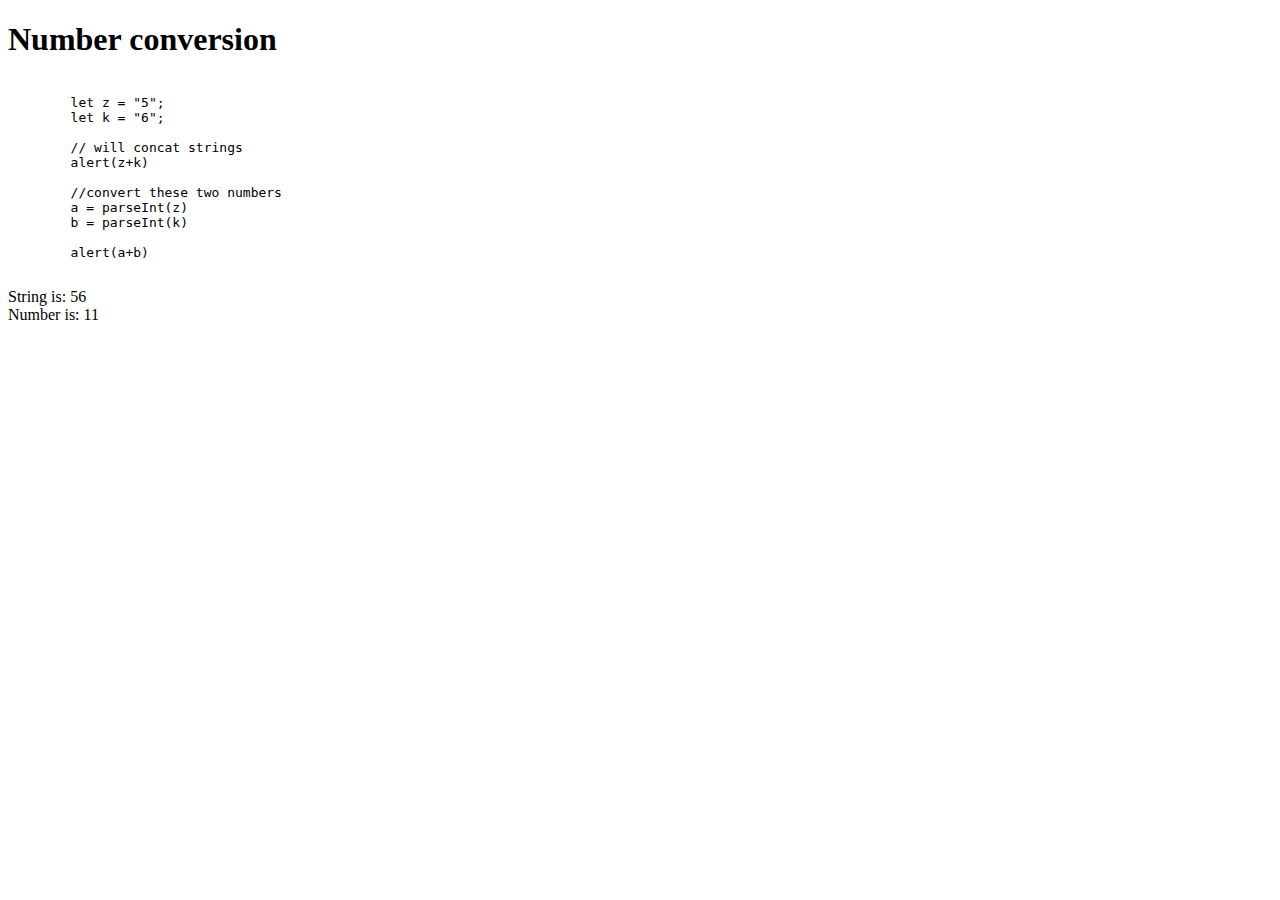
<file: Activity3-numebrConversion/index.html>
<!DOCTYPE html>
<html lang="en">
<head>
    <meta charset="UTF-8">
    <meta name="viewport" content="width=device-width, initial-scale=1.0">
    <title>Document</title>
</head>
<body>
    <h1>Number conversion</h1>

    <pre><code>
        let z = "5";
        let k = "6";

        // will concat strings
        alert(z+k)
        
        //convert these two numbers
        a = parseInt(z)
        b = parseInt(k)

        alert(a+b)
    </code></pre>


    <div id="result1"></div>
    <div id="result2"></div>

    <script>
        let z = "5";
        let k = "6";

        // will concat strings
        alert(z+k)
        
        //convert these two numbers
        a = parseInt(z)
        b = parseInt(k)

        alert(a+b)
        
        // Outputs of statements -> 23, 36
        console.log(3+4*5)
        console.log(4*3**2)
        
        document.getElementById("result1").innerText = "String is: " + (z+k);
        document.getElementById("result2").innerText = "Number is: " + (a+b);
        

    </script>
</body>
</html>
</file>
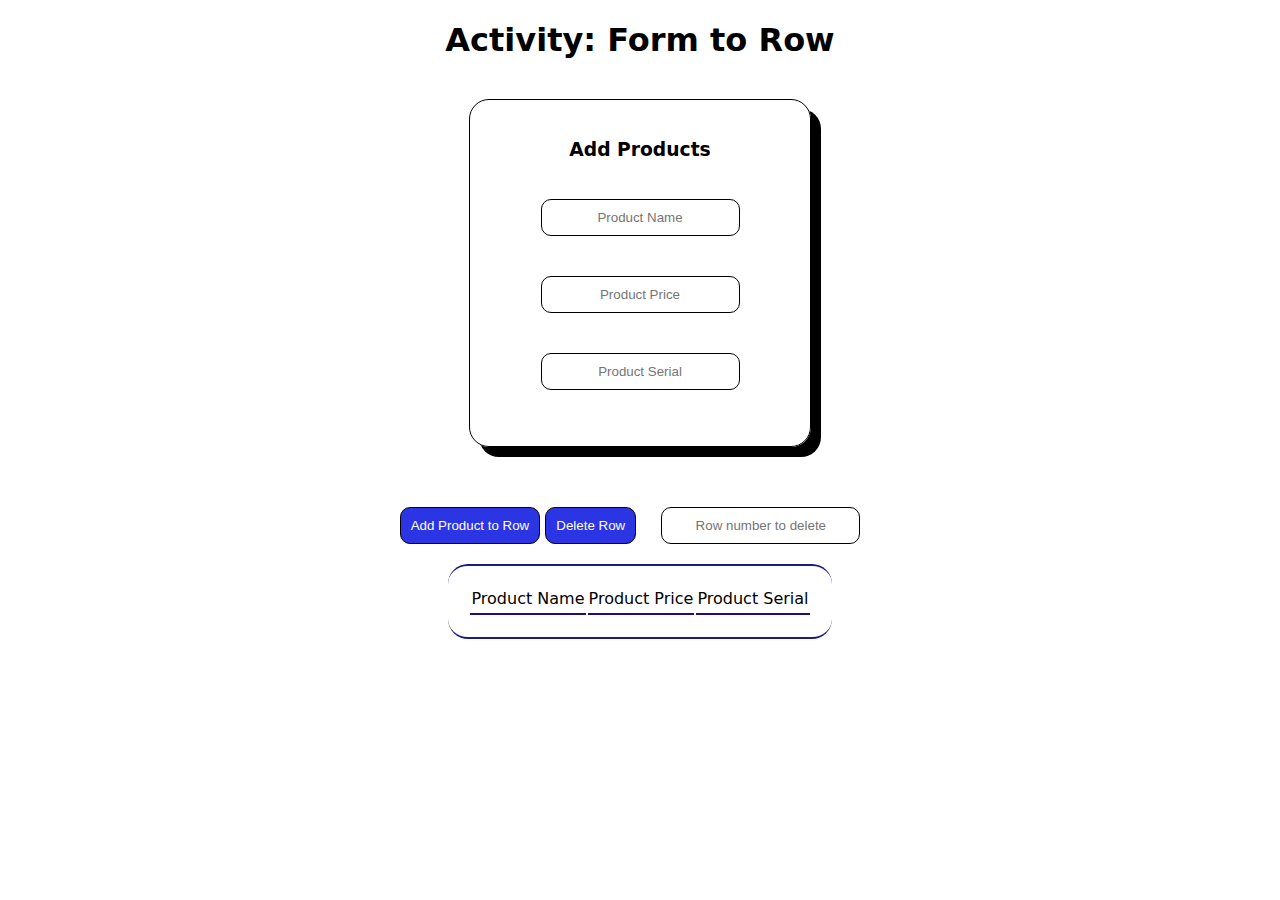
<file: ScanAddRows/index.html>
<!DOCTYPE html>
<html>

<head>
    <style>
        table,
        td {
            border: 1px solid black;
        }
    </style>
    <link rel="stylesheet" href="style.css">
</head>

<body>
    <h1 id="title">Activity: Form to Row</h1>

    <div class="form-container">
        <h3>Add Products</h3>
        <form action="">
            <input id="id-name" type="text" placeholder="Product Name" onchange="ValidateName()"> <!-- No numbers-->
            <input id="id-price" type="text" placeholder="Product Price" onchange="ValidatePrice()">
            <input id="id-serial" type="text" placeholder="Product Serial" onchange="ValidateSerial()">

            <p id="name-notice"></p>
            <p id="price-notice"></p>
            <p id="serial-notice"></p>

        </form>
    </div>
    <div class="buttons-container">
        <div id="del-row-message"></div>
        <button type="button" onclick="addRow()">Add Product to Row</button>
        <button type="button" onclick="delRow()">Delete Row</button>
        <input id="del-row" type="text" placeholder="Row number to delete">
    </div>
    <table id="myTable">
        <tr>
            <td>Product Name</td>
            <td>Product Price </td>
            <td>Product Serial</td>
        </tr>
    </table>
    <br>

    <script>

        //validate first
        let countRow = 0;
        let fname;
        let fprice;
        let fserial;


        function ValidateName() {
            let nameNotice = document.getElementById("name-notice")
            let name = document.getElementById("id-name").value
            let nameReg = /[0-9]/
            console.log("Name: " + name);

            if (nameReg.test(name)) {
                nameNotice.innerHTML = "Can't contain any numbers"
            } else {
                nameNotice.innerHTML = ""
                fname = name;
            }
        }

        function ValidatePrice() {
            let priceNotice = document.getElementById("price-notice")
            let price = document.getElementById("id-price").value
            let priceReg = /^[0-9]+$/

            console.log("Price: " + price);

            if (!priceReg.test(price)) {
                priceNotice.innerHTML = "Price can't contain anything other than numbers."
            } else {
                priceNotice.innerHTML = ""
                fprice = price
            }
        }

        function ValidateSerial() {
            let serialNotice = document.getElementById("serial-notice")
            let serial = document.getElementById("id-serial").value
            let serialReg = /^[0-9]+$/

            console.log("Serial: " + serial);

            if (!serialReg.test(serial)) {
                serialNotice.innerHTML = "Serial ID can't contain anything other than numbers."
            } else {
                serialNotice.innerHTML = ""
                fserial = serial
            }
        }

        function addRow() {
            let rowMessage = document.getElementById("del-row-message")
            if (!(fname && fprice && fserial)) {
                rowMessage.style.color = "red"
                rowMessage.innerHTML = "Can't add product with empty values."
                return;
            } else {
                rowMessage.innerHTML = ""
            }
            countRow++
            var table = document.getElementById("myTable");
            var row = table.insertRow(-1);
            var cell1 = row.insertCell(0);
            var cell2 = row.insertCell(1);
            var cell3 = row.insertCell(2);
            cell1.innerHTML = `${fname}`;
            cell2.innerHTML = `${fprice}`;
            cell3.innerHTML = `${fserial}`
            document.getElementById("message").innerHTML = ""
            document.getElementById("myTable").style.display = "table" //have to add back the display style since I set to "none" 
        }

        function delRow() {
            let rowNumber = document.getElementById('del-row').value
            let rowRegex = /^[0-9]+$/
            let rowMessage = document.getElementById('del-row-message')
            let table = document.getElementById('myTable');

            rowNumber = parseInt(rowNumber)

            if (rowRegex.test(rowNumber)) {
                console.log("Row number valid");
                rowMessage.innerHTML = ""
                if (rowNumber == 0) {
                    rowMessage.innerHTML = "Can't delete header row."
                }
                if (rowNumber + 1 > table.rows.length) {
                    rowMessage.style.color = "red"
                    rowMessage.innerHTML = "Row out of bounds"
                }
            }
            else {
                console.log("Row number invalid");
                rowMessage.style.color = "red"
                rowMessage.innerHTML = "Not a valid row number to delete"
                return
            }

            console.log(table.rows)

            if (table.rows.length > 0 && rowNumber != 0) {
                console.log(rowNumber);
                table.deleteRow(rowNumber);
                if (table.rows.length == 0) {
                    //Taken from https://www.w3schools.com/jsref/prop_style_display.asp
                    document.getElementById("myTable").style.display = "none" //I did this because I get this annoying dot because of an empty table
                }
            } else {
                document.getElementById("message").innerHTML = "Message: No more rows to delete."
            }

        }
    </script>



</body>

</html>
</file>
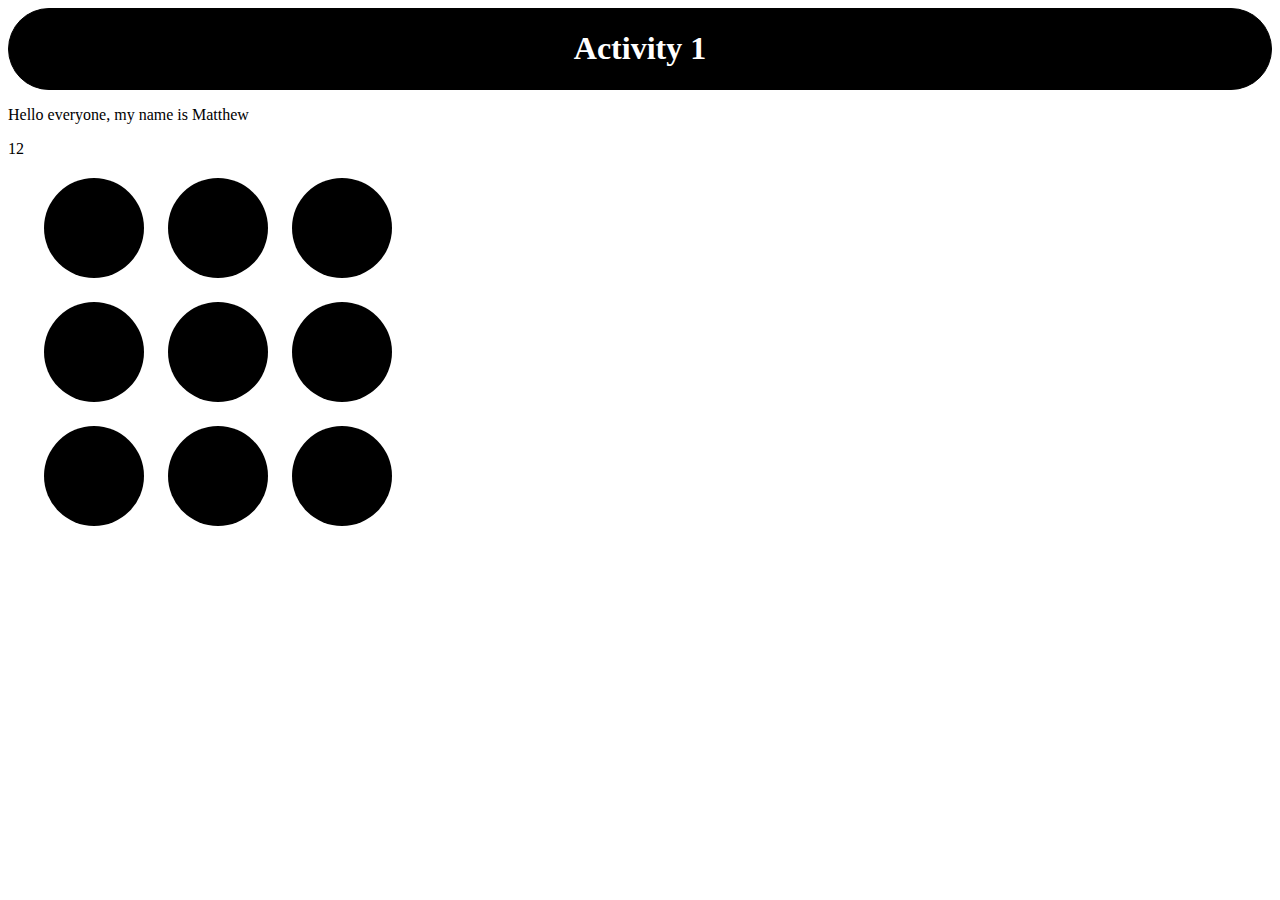
<file: Activity1-alerts/first.html>
<!DOCTYPE html>
<html lang="en">
<head>
    <meta charset="UTF-8">
    <meta name="viewport" content="width=device-width, initial-scale=1.0">
    <title>Activity 1</title>
    <link rel="stylesheet" href="style.css">
</head>
<body>
    <div id="circle-header">
        <h1>Activity 1</h1>
    </div>

    <p>Hello everyone, my name is Matthew</p>

    <div id='result'></div> <!-- Used for outputting result-->


    <script>

        let x = 5;
        let y = 7;

        let res = x + y;

        //Alerts can be used for testing functionality of a script before fully implementing
        alert(`The result of ${x} and ${y} is ${res}`)
        document.getElementById('result').innerText = res
    </script>

    <!-- Just reviewing some css concepts-->
    <div class="shape-container">
        <div class="circle"></div>
        <div class="circle"></div>
        <div class="circle"></div>
        <div class="circle"></div>
        <div class="circle"></div>
        <div class="circle"></div>
        <div class="circle"></div>
        <div class="circle"></div>
        <div class="circle"></div>
    </div>
    
</body>
</html>
</file>
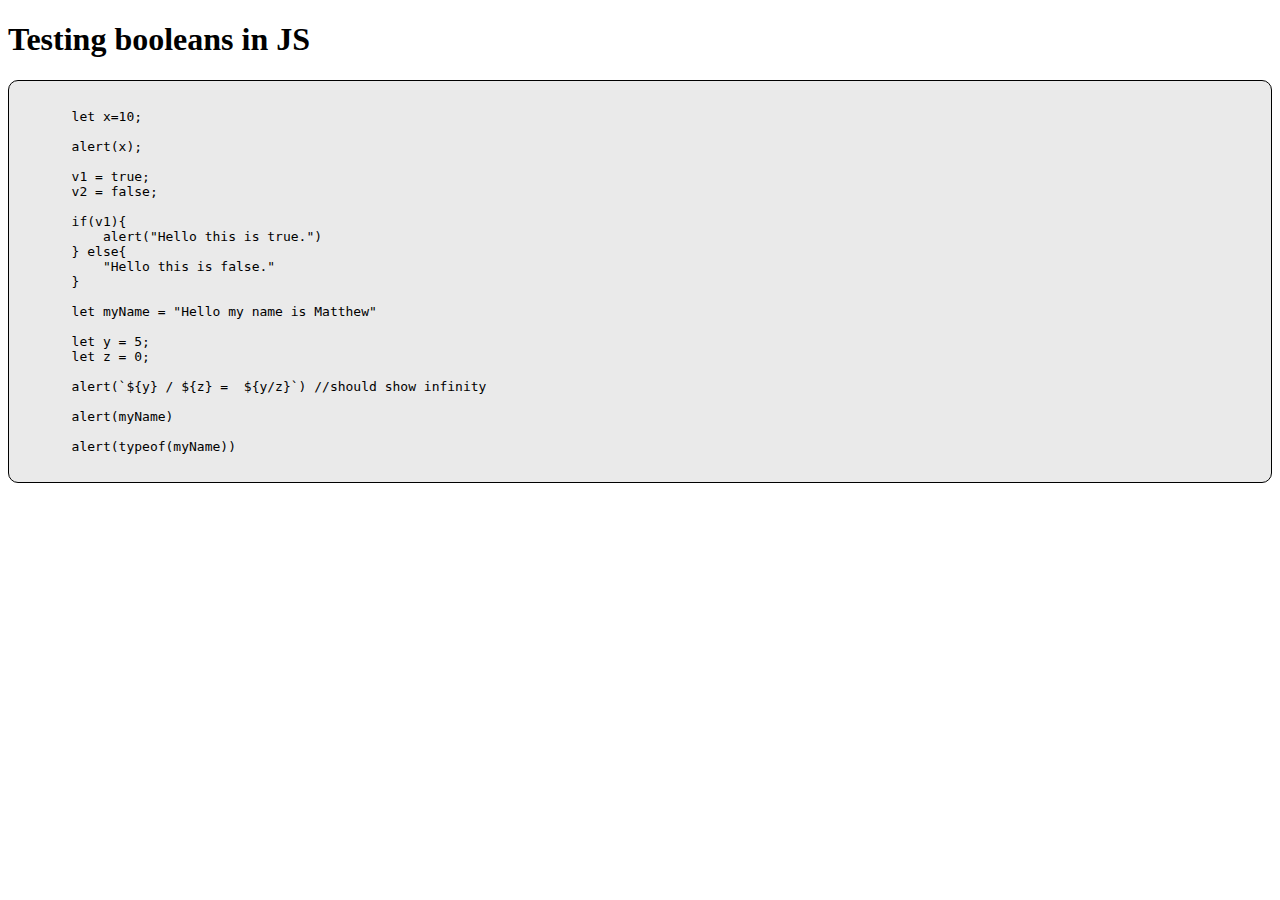
<file: Activity2-variableTypes/boolean.html>
<!DOCTYPE html>
<html lang="en">
<head>
    <meta charset="UTF-8">
    <meta name="viewport" content="width=device-width, initial-scale=1.0">
    <title>Document</title>
    <link rel="stylesheet" href="style.css">
</head>
<body>
    <h1>Testing booleans in JS</h1>


    <div class="container"><pre><code>
        let x=10;
        
        alert(x);

        v1 = true;
        v2 = false;

        if(v1){
            alert("Hello this is true.")
        } else{
            "Hello this is false."
        }

        let myName = "Hello my name is Matthew"

        let y = 5;
        let z = 0;

        alert(`${y} / ${z} =  ${y/z}`) //should show infinity

        alert(myName)

        alert(typeof(myName))
    </pre></code></div>
    <script>
        let x=10;
        
        alert(x);

        v1 = true;
        v2 = false;

        if(v1){
            alert("Hello this is true.")
        } else{
            "Hello this is false."
        }

        let myName = "Hello my name is Matthew"

        let y = 5;
        let z = 0;

        alert(`${y} / ${z} =  ${y/z}`) //should show infinity

        alert(myName)

        alert(typeof(myName))
    </script>
    
</body>
</html>
</file>
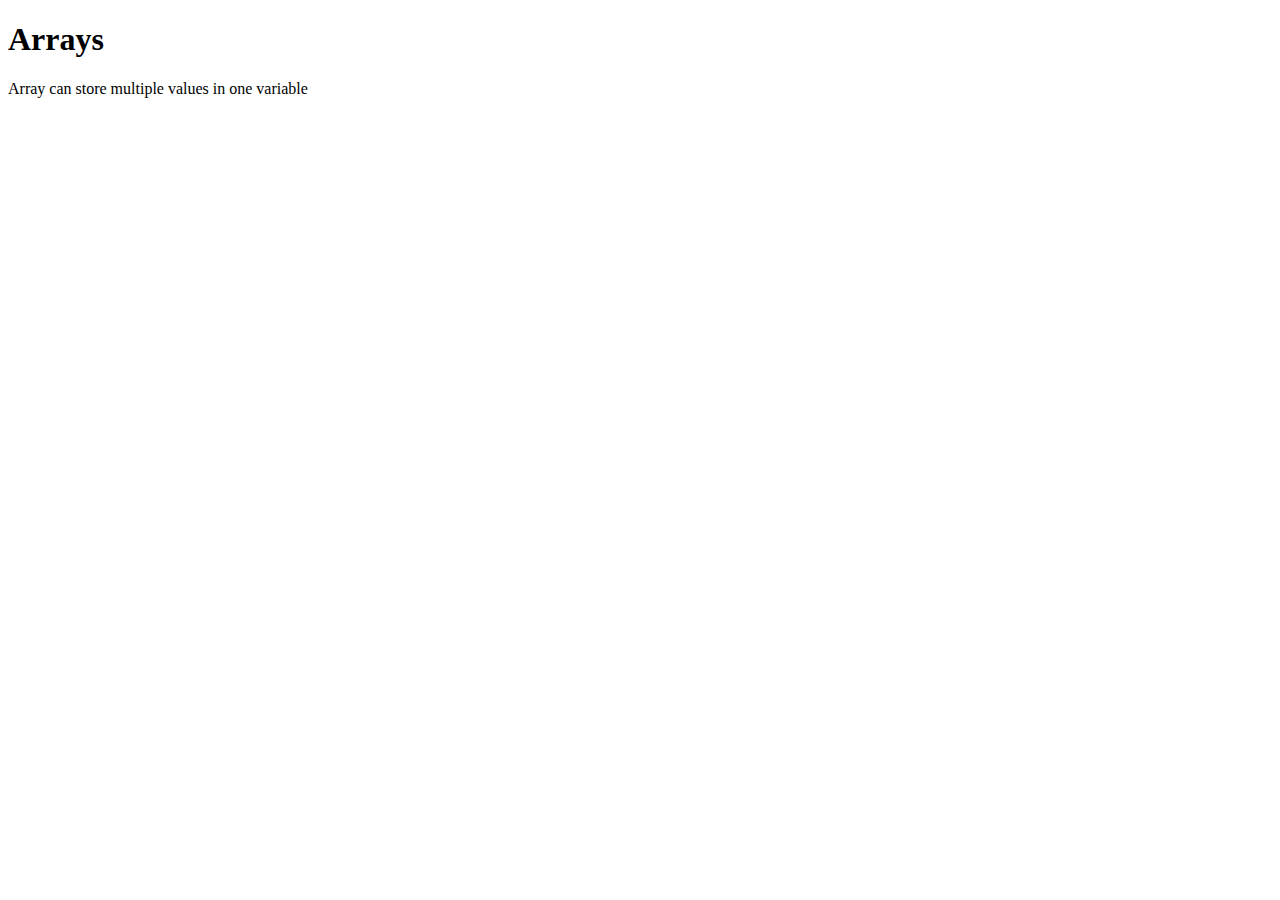
<file: Activity3-numebrConversion/array.html>
<!DOCTYPE html>
<html lang="en">
<head>
    <meta charset="UTF-8">
    <meta name="viewport" content="width=device-width, initial-scale=1.0">
    <title>Document</title>
</head>
<body>
    <h1>Arrays</h1>

    <p>Array can store multiple values in one variable</p>

    <script>
        let arr = [5,6,7,8]
        alert(arr[2]) // index starts at 0
        alert("Array length of: " + arr.length)
    </script>
    
</body>
</html>
</file>
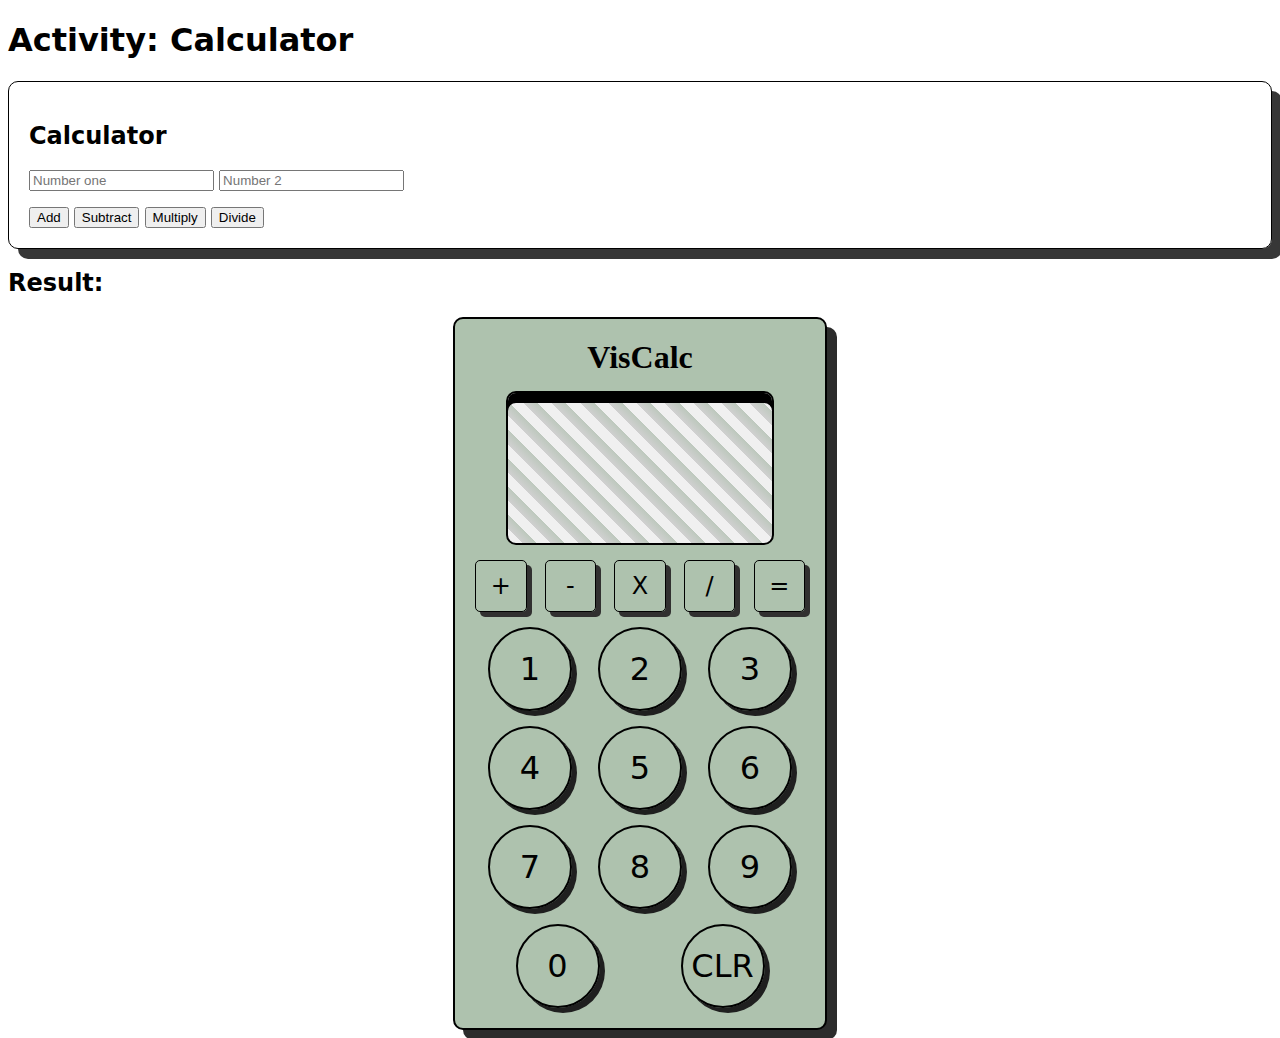
<file: Activity7-Calculator-IFValidation/calculator.html>
<!DOCTYPE html>
<html lang="en">

<head>
    <meta charset="UTF-8">
    <meta name="viewport" content="width=device-width, initial-scale=1.0">
    <title>Document</title>
    <link rel="stylesheet" href="style.css">
</head>

<body>
    <h1>Activity: Calculator</h1>

    <form class="border" action="">
        <h2>Calculator</h2>
        <input type="text" placeholder="Number one" id="one">
        <input type="text" placeholder="Number 2" id="two">
        <p></p>
        <button onclick="addNums(event)">Add</button> <!-- onclick allows to trigger a function in JS-->
        <button onclick="subNums(event)">Subtract</button> <!-- onclick allows to trigger a function in JS-->
        <button onclick="multNums(event)">Multiply</button> <!-- onclick allows to trigger a function in JS-->
        <button onclick="divideNums(event)">Divide</button> <!-- onclick allows to trigger a function in JS-->

    </form>

    <h2>Result:</h2>
    <div id="result"></div>


    <!-- FOR FUN CALC VISUALIZATION -->
    <div class="border-calc">
        <h1 id="vis-label">VisCalc </h1>
        <div class="LED" id="vis-result">
        </div>

        <div class="operators-container">
            <div class="operators-button" onclick="PressOperator('add')">+</div>
            <div class="operators-button" onclick="PressOperator('sub')">-</div>
            <div class=" operators-button" onclick="PressOperator('mult')">X</div>
            <div class="operators-button" onclick="PressOperator('div')">/</div>
            <div class="operators-button" onclick="VisCalculate()">=</div>
        </div>
        <div class="circle-button" onclick="pressOne(1)" id="vis-one">
            <p>1</p>
        </div>
        <div class="circle-button" onclick="pressOne(2)" id="vis-two">
            <p>2</p>
        </div>
        <div class=" circle-button" onclick="pressOne(3)" id="vis-three">
            <p>3</p>
        </div>
        <div class=" circle-button" onclick="pressOne(4)" id="vis-four">
            <p>4</p>
        </div>
        <div class=" circle-button" onclick="pressOne(5)" id="vis-five">
            <p>5</p>
        </div>
        <div class="circle-button" onclick="pressOne(6)" id="vis-six">
            <p>6</p>
        </div>
        <div class="circle-button" onclick="pressOne(7)" id="vis-seven">
            <p>7</p>
        </div>
        <div class="circle-button" onclick="pressOne(8)" id="vis-eight">
            <p>8</p>
        </div>
        <div class="circle-button" onclick="pressOne(9)" id="vis-nine">
            <p>9</p>
        </div>
        <div class="circle-button" onclick="pressOne(0)" id="vis-zero">
            <p>0</p>
        </div>
        <div class="circle-button" onclick="clearAll()" id="vis-zero">
            <p>CLR</p>
        </div>
    </div>
    <!-- FOR FUN-->


    <script>
        // my idea is that two arrays will store the numbers
        let arr = [] // array has to be outside so it doesn't keep initializing
        let visNum1;
        let visNum2;
        let operator = "none"

        let visResult = document.getElementById('vis-result')

        function clearAll() {
            console.log("Clearing all");

            visNum1 = 0
            visNum2 = 0
            arr = []
            visResult.innerHTML = ""
        }

        function PressOperator(pressedOp) {
            console.log("Checking switch case: " + pressedOp);
            operator = pressedOp
            switch (pressedOp) {
                case "add":
                    visResult.innerHTML = "<h1> + </h1>"
                    break;
                case "sub":
                    visResult.innerHTML = "<h1> - </h1>"
                    break;
                case "mult":
                    visResult.innerHTML = "<h1> x </h1>"
                    break;
                case "div":
                    visResult.innerHTML = "<h1> / </h1>"
                    break;
            }

            if (!visNum1) {
                console.log("Storing visNum1");
                visNum1 = parseInt(arr.join(''))
                arr = []; //reset array
            } else {
                visNum2 = parseInt(arr.join(''))
            }

            console.log(`visnum1: ${visNum1}`);
            console.log(`visnum2: ${visNum2}`);
            console.log(`operator: ${operator}`);

        }

        function VisCalculate() {
            let result;
            visNum2 = parseInt(arr.join(''))

            switch (operator) {
                case "add":
                    result = visNum1 + visNum2
                    break;
                case "sub":
                    result = visNum1 - visNum2
                    break;
                case "mult":
                    result = visNum1 * visNum2
                    break;
                case "div":
                    result = visNum1 / visNum2
            }

            result = Math.round(result * 100) / 100
            console.log(result);

            visResult.innerHTML = `<h1> ${result} </h1>`
        }
        function pressOne(number) {
            switch (number) {
                case 0:
                    arr.push(number);
                    break;
                case 1:
                    arr.push(number);
                    break;
                case 2:
                    arr.push(number);
                    break;
                case 3:
                    arr.push(number);
                    break;
                case 4:
                    arr.push(number);
                    break;
                case 5:
                    arr.push(number);
                    break;
                case 6:
                    arr.push(number);
                    break;
                case 7:
                    arr.push(number);
                    break;
                case 8:
                    arr.push(number);
                    break;
                case 9:
                    arr.push(number);
                    break;
                default:
                    alert("Invalid number");
            }
            console.log(arr)
            document.getElementById('vis-result').innerHTML = "<h1>" + arr.join('') + "</h1>"
        }

        function addNums(event) {
            event.preventDefault() //to prevent refreshing, or else it will just erase the results

            //adding a validation using IF
            //Get the values within the form based on their IDs
            //Note: You can put the document element in a variable and save yourself 
            //the time from re-typing it over and over x = document.getElementById();
            let x = document.getElementById('one').value;
            let y = document.getElementById('two').value;


            //Note: This only stops empty fields, but not non-numbers. Find a way to validate those as well. 
            if (!x && !y) {
                alert('Please input both numbers.')
                return
            } else if (!x) {
                alert('Please input first number.')
                return
            } else if (!y) {
                alert('Please input second number.')
                return
            } else if (isNaN(x) || isNaN(y)) { // this should solve non-number validation
                alert('Please enter a valid number')
                return
            }

            x = parseInt(x)
            y = parseInt(y)

            let sum = x + y

            // alert(`Result of ${x} + ${y} is ${sum}`)

            //Output the result in #result's innerHTML
            document.getElementById("result").innerHTML = `<h3> Sum of ${x} and ${y} is ${sum} </h3>`
        }
        function subNums(event) {
            event.preventDefault() //to prevent refreshing, or else it will just erase the results I think because I'm using getElementById to display the results

            //Get the values within the form based on their IDs
            let x = document.getElementById('one').value;
            let y = document.getElementById('two').value;


            if (!x && !y) {
                alert('Please input both numbers.')
                return
            } else if (!x) {
                alert('Please input first number.')
                return
            } else if (!y) {
                alert('Please input second number.')
                return
            } else if (isNaN(x) || isNaN(y)) {
                alert('Please enter a valid number')
                return
            }

            x = parseInt(x)
            y = parseInt(y)

            let res = x - y

            // alert(`Result of ${x} - ${y} is ${res}`)

            //Output the result in #result's innerHTML
            document.getElementById("result").innerHTML = `<h3> Result of ${x} - ${y} is ${res} </h3>`
        }
        function multNums(event) {
            event.preventDefault() //to prevent refreshing, or else it will just erase the results

            //Get the values within the form based on their IDs
            let x = document.getElementById('one').value;
            let y = document.getElementById('two').value;


            if (!x && !y) {
                alert('Please input both numbers.')
                return
            } else if (!x) {
                alert('Please input first number.')
                return
            } else if (!y) {
                alert('Please input second number.')
                return
            } else if (isNaN(x) || isNaN(y)) {
                alert('Please enter a valid number')
                return
            }

            x = parseInt(x)
            y = parseInt(y)

            let res = x * y

            // alert(`Result of ${x} * ${y} is ${res}`)

            //Output the result in #result's innerHTML
            document.getElementById("result").innerHTML = `<h3> Result of ${x} * ${y} is ${res} </h3>`
        }
        function divideNums(event) {
            event.preventDefault() //to prevent refreshing, or else it will just erase the results

            //Get the values within the form based on their IDs
            let x = document.getElementById('one').value;
            let y = document.getElementById('two').value;


            if (!x && !y) {
                alert('Please input both numbers.')
                return
            } else if (!x) {
                alert('Please input first number.')
                return
            } else if (!y) {
                alert('Please input second number.')
                return
            } else if (isNaN(x) || isNaN(y)) {
                alert('Please enter a valid number')
                return
            }

            x = parseInt(x)
            y = parseInt(y)

            let res = x / y

            // alert(`Result of ${x} / ${y} is ${res}`)

            //Output the result in #result's innerHTML
            document.getElementById("result").innerHTML = `<h3> Result of ${x} / ${y} is ${res} </h3>`
        }
    </script>
</body>

</html>
</file>
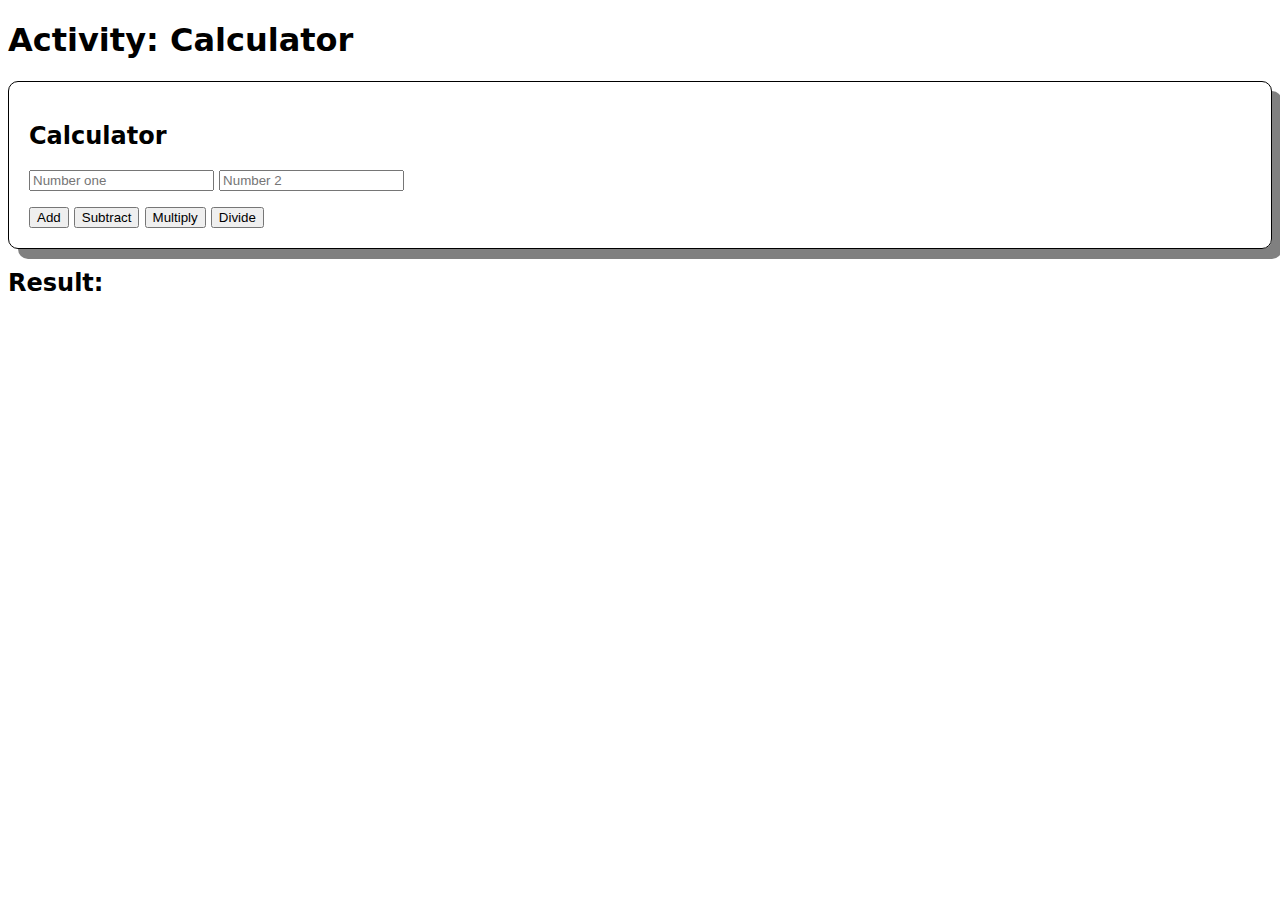
<file: Activity7-Calculator/calculator.html>
<!DOCTYPE html>
<html lang="en">
<head>
    <meta charset="UTF-8">
    <meta name="viewport" content="width=device-width, initial-scale=1.0">
    <title>Document</title>
    <link rel="stylesheet" href="style.css">
</head>
<body>
    <h1>Activity: Calculator</h1>
    
    <form class="border" action="">
        <h2>Calculator</h2>
        <input type="text" placeholder="Number one" id="one">
        <input type="text" placeholder="Number 2" id="two">
        <p></p>
        <button onclick="addNums(event)">Add</button> <!-- onclick allows to trigger a function in JS-->
        <button onclick="subNums(event)">Subtract</button> <!-- onclick allows to trigger a function in JS-->
        <button onclick="multNums(event)">Multiply</button> <!-- onclick allows to trigger a function in JS-->
        <button onclick="divideNums(event)">Divide</button> <!-- onclick allows to trigger a function in JS-->

    </form>

    <h2>Result:</h2>
    <div id="result"></div>

    <script>
        function addNums(event){
            event.preventDefault() //to prevent refreshing, or else it will just erase the results

            //Get the values within the form based on their IDs
            let x = document.getElementById('one').value
            let y = document.getElementById('two').value

            x = parseInt(x)
            y = parseInt(y)

            let sum = x + y

            alert(`Result of ${x} + ${y} is ${sum}`)

            //Output the result in #result's innerHTML
            document.getElementById("result").innerHTML = `<p> Sum of ${x} and ${y} is ${sum} </p>`
        }
        function subNums(event){
            event.preventDefault() //to prevent refreshing, or else it will just erase the results

            //Get the values within the form based on their IDs
            let x = document.getElementById('one').value
            let y = document.getElementById('two').value

            x = parseInt(x)
            y = parseInt(y)

            let res = x - y

            alert(`Result of ${x} - ${y} is ${res}`)

            //Output the result in #result's innerHTML
            document.getElementById("result").innerHTML = `<p> Result of ${x} - ${y} is ${res} </p>`
        }
        function multNums(event){
            event.preventDefault() //to prevent refreshing, or else it will just erase the results

            //Get the values within the form based on their IDs
            let x = document.getElementById('one').value
            let y = document.getElementById('two').value

            x = parseInt(x)
            y = parseInt(y)

            let res = x * y

            alert(`Result of ${x} * ${y} is ${res}`)

            //Output the result in #result's innerHTML
            document.getElementById("result").innerHTML = `<p> Result of ${x} * ${y} is ${res} </p>`
        }
        function divideNums(event){
            event.preventDefault() //to prevent refreshing, or else it will just erase the results

            //Get the values within the form based on their IDs
            let x = document.getElementById('one').value
            let y = document.getElementById('two').value

            x = parseInt(x)
            y = parseInt(y)

            let res = x / y

            alert(`Result of ${x} / ${y} is ${res}`)

            //Output the result in #result's innerHTML
            document.getElementById("result").innerHTML = `<p> Result of ${x} / ${y} is ${res} </p>`
        }
    </script>
</body>
</html>
</file>
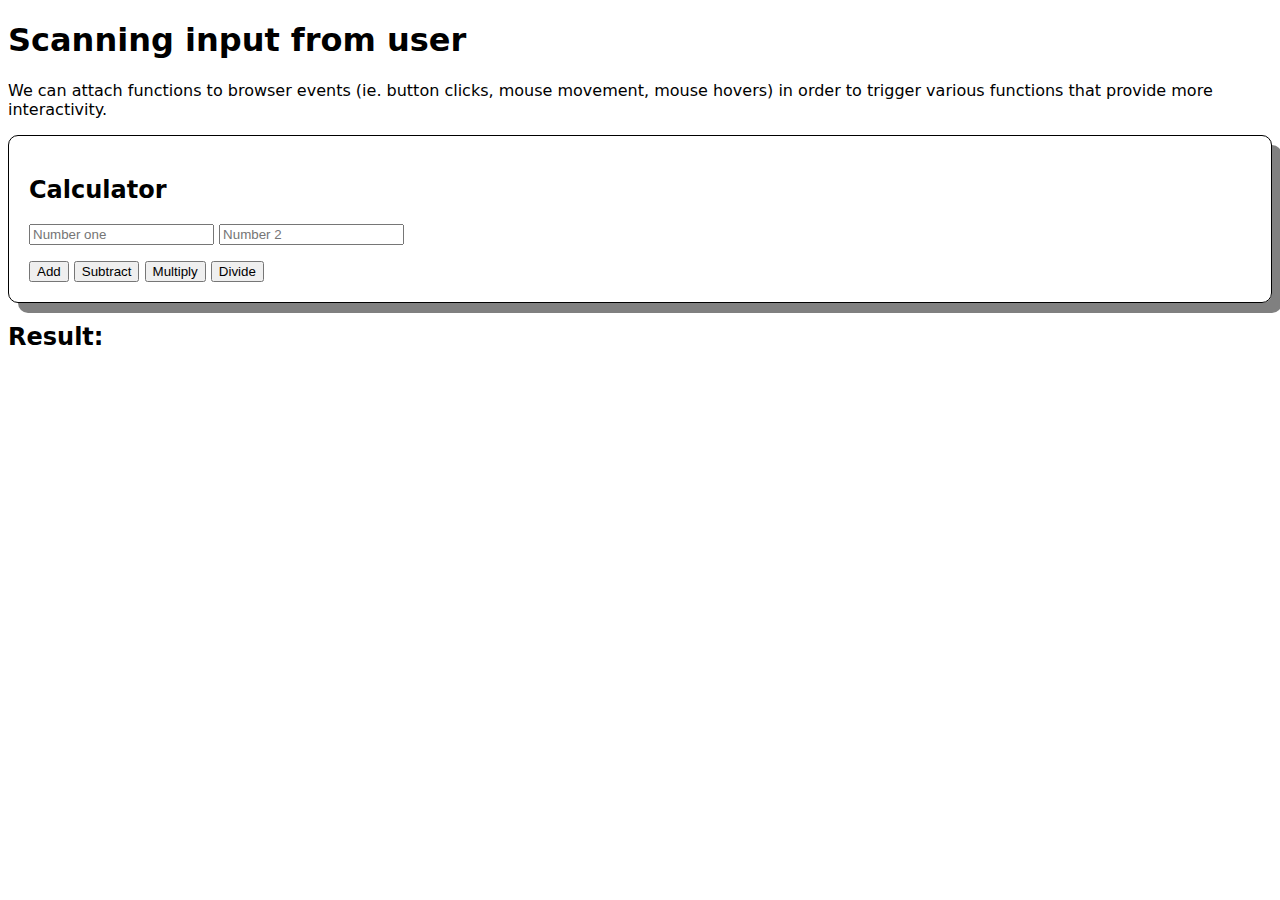
<file: Activity7/input.html>
<!DOCTYPE html>
<html lang="en">
<head>
    <meta charset="UTF-8">
    <meta name="viewport" content="width=device-width, initial-scale=1.0">
    <title>Document</title>
    <link rel="stylesheet" href="style.css">
</head>
<body>
    <h1>Scanning input from user</h1>
    <p>We can attach functions to browser events (ie. button clicks, mouse movement, mouse hovers) in order to trigger various functions that provide more interactivity.</p>


    <form class="border" action="">
        <h2>Calculator</h2>
        <input type="text" placeholder="Number one" id="one">
        <input type="text" placeholder="Number 2" id="two">
        <p></p>
        <button onclick="addNums(event)">Add</button> <!-- onclick allows to trigger a function in JS-->
        <button onclick="subNums(event)">Subtract</button> <!-- onclick allows to trigger a function in JS-->
        <button onclick="multNums(event)">Multiply</button> <!-- onclick allows to trigger a function in JS-->
        <button onclick="divideNums(event)">Divide</button> <!-- onclick allows to trigger a function in JS-->

    </form>

    <h2>Result:</h2>
    <div id="result"></div>

    <script>
        function addNums(event){
            event.preventDefault() //to prevent refreshing, or else it will just erase the results

            //Get the values within the form based on their IDs
            let x = document.getElementById('one').value
            let y = document.getElementById('two').value

            x = parseInt(x)
            y = parseInt(y)

            let sum = x + y

            alert(`Result of ${x} + ${y} is ${sum}`)

            //Output the result in #result's innerHTML
            document.getElementById("result").innerHTML = `<p> Sum of ${x} and ${y} is ${sum} </p>`
        }
        function subNums(event){
            event.preventDefault() //to prevent refreshing, or else it will just erase the results

            //Get the values within the form based on their IDs
            let x = document.getElementById('one').value
            let y = document.getElementById('two').value

            x = parseInt(x)
            y = parseInt(y)

            let res = x - y

            alert(`Result of ${x} - ${y} is ${res}`)

            //Output the result in #result's innerHTML
            document.getElementById("result").innerHTML = `<p> Result of ${x} - ${y} is ${res} </p>`
        }
        function multNums(event){
            event.preventDefault() //to prevent refreshing, or else it will just erase the results

            //Get the values within the form based on their IDs
            let x = document.getElementById('one').value
            let y = document.getElementById('two').value

            x = parseInt(x)
            y = parseInt(y)

            let res = x * y

            alert(`Result of ${x} * ${y} is ${res}`)

            //Output the result in #result's innerHTML
            document.getElementById("result").innerHTML = `<p> Result of ${x} * ${y} is ${res} </p>`
        }
        function divideNums(event){
            event.preventDefault() //to prevent refreshing, or else it will just erase the results

            //Get the values within the form based on their IDs
            let x = document.getElementById('one').value
            let y = document.getElementById('two').value

            x = parseInt(x)
            y = parseInt(y)

            let res = x / y

            alert(`Result of ${x} / ${y} is ${res}`)

            //Output the result in #result's innerHTML
            document.getElementById("result").innerHTML = `<p> Result of ${x} / ${y} is ${res} </p>`
        }
    </script>
</body>
</html>
</file>
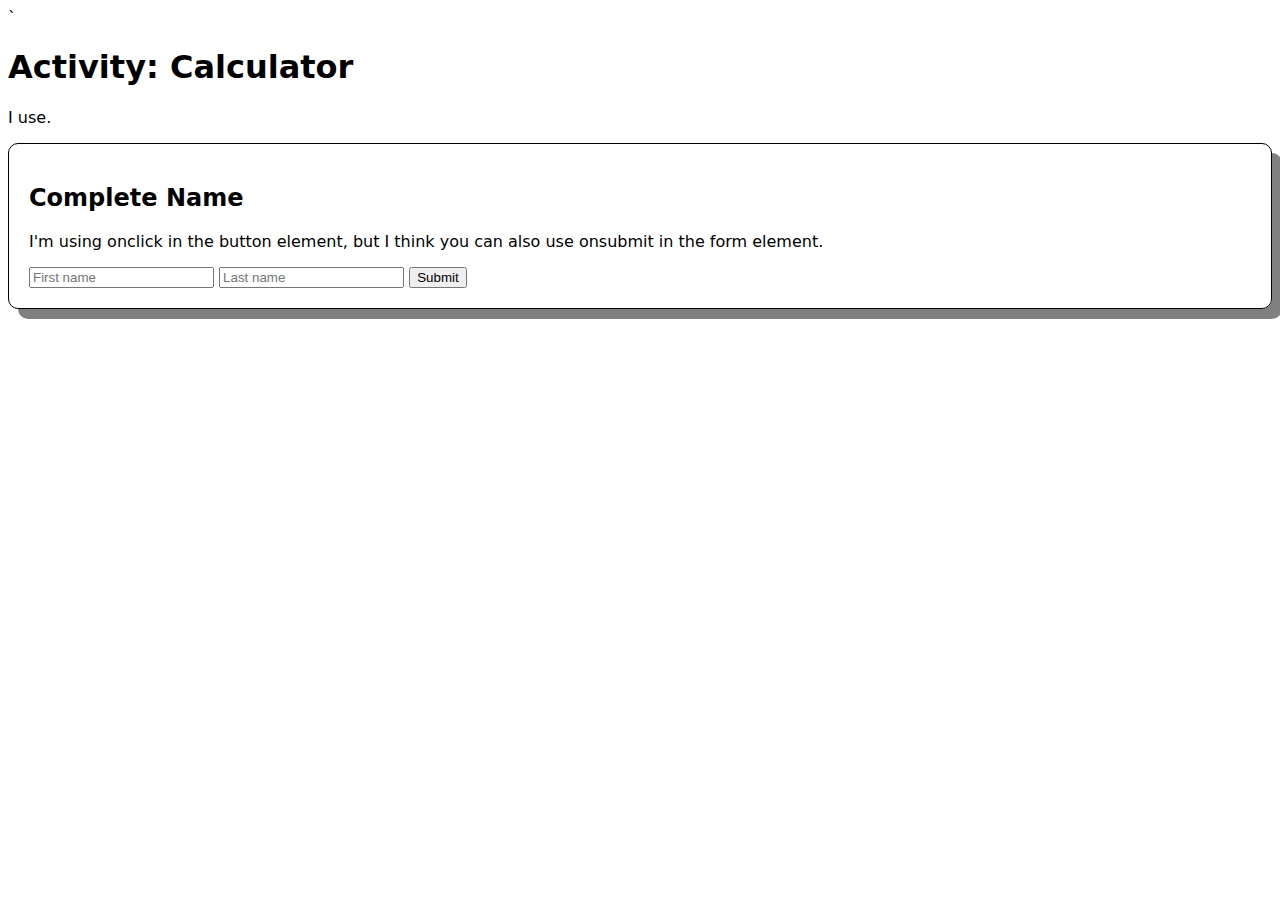
<file: Actvitiy4-input/calculator.html>
<!DOCTYPE html>`
<html lang="en">
<head>
    <meta charset="UTF-8">
    <meta name="viewport" content="width=device-width, initial-scale=1.0">
    <title>Document</title>
    <link rel="stylesheet" href="style.css">
</head>
<body>
    <h1>Activity: Calculator</h1>
    <p>I use.</p>


    <form class="border" action="">
        <h2>Complete Name</h2>
        <p>I'm using onclick in the button element, but I think you can also use onsubmit in the form element.</p>
        <input type="text" placeholder="First name" id="firstname">
        <input type="text" placeholder="Last name" id="lastname">
        <button onclick="getName(event)">Submit</button> <!-- onclick allows to trigger a function in JS-->
    </form>

    <div id="result"></div>

    <script>
        function getName(event){
            event.preventDefault() //to prevent refreshing, or else it will just erase the results

            alert("Test button")

            //Get the values within the form based on their IDs
            let firstName = document.getElementById('firstname').value;
            let lastName = document.getElementById('lastname').value;

            alert(`First name: ${firstName} | Last name: ${lastName}`)

            //Output the result in #result's innerHTML
            document.getElementById("result").innerHTML = `<p>Your name is ${firstName} ${lastName}</p>`
        }
    </script>
</body>
</html>
</file>
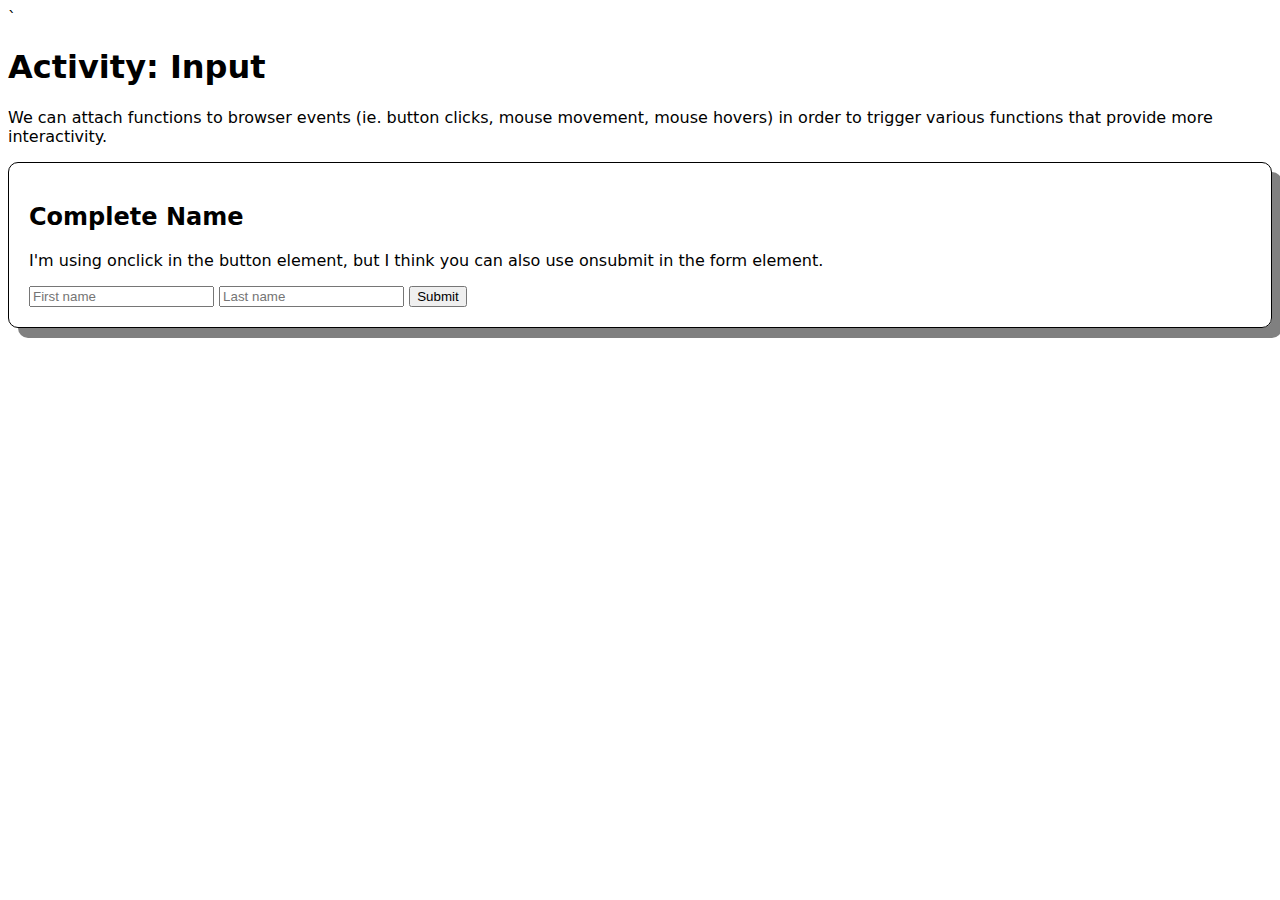
<file: Actvitiy4-input/input.html>
<!DOCTYPE html>`
<html lang="en">
<head>
    <meta charset="UTF-8">
    <meta name="viewport" content="width=device-width, initial-scale=1.0">
    <title>Document</title>
    <link rel="stylesheet" href="style.css">
</head>
<body>
    <h1>Activity: Input</h1>
    <p>We can attach functions to browser events (ie. button clicks, mouse movement, mouse hovers) in order to trigger various functions that provide more interactivity.</p>


    <form class="border" action="">
        <h2>Complete Name</h2>
        <p>I'm using onclick in the button element, but I think you can also use onsubmit in the form element.</p>
        <input type="text" placeholder="First name" id="firstname">
        <input type="text" placeholder="Last name" id="lastname">
        <button onclick="getName(event)">Submit</button> <!-- onclick allows to trigger a function in JS-->
    </form>

    <div id="result"></div>

    <script>
        function getName(event){
            event.preventDefault() //to prevent refreshing, or else it will just erase the results

            alert("Test button")

            //Get the values within the form based on their IDs
            let firstName = document.getElementById('firstname').value;
            let lastName = document.getElementById('lastname').value;

            alert(`First name: ${firstName} | Last name: ${lastName}`)

            //Output the result in #result's innerHTML
            document.getElementById("result").innerHTML = `<p>Your name is ${firstName} ${lastName}</p>`
        }
    </script>
</body>
</html>
</file>
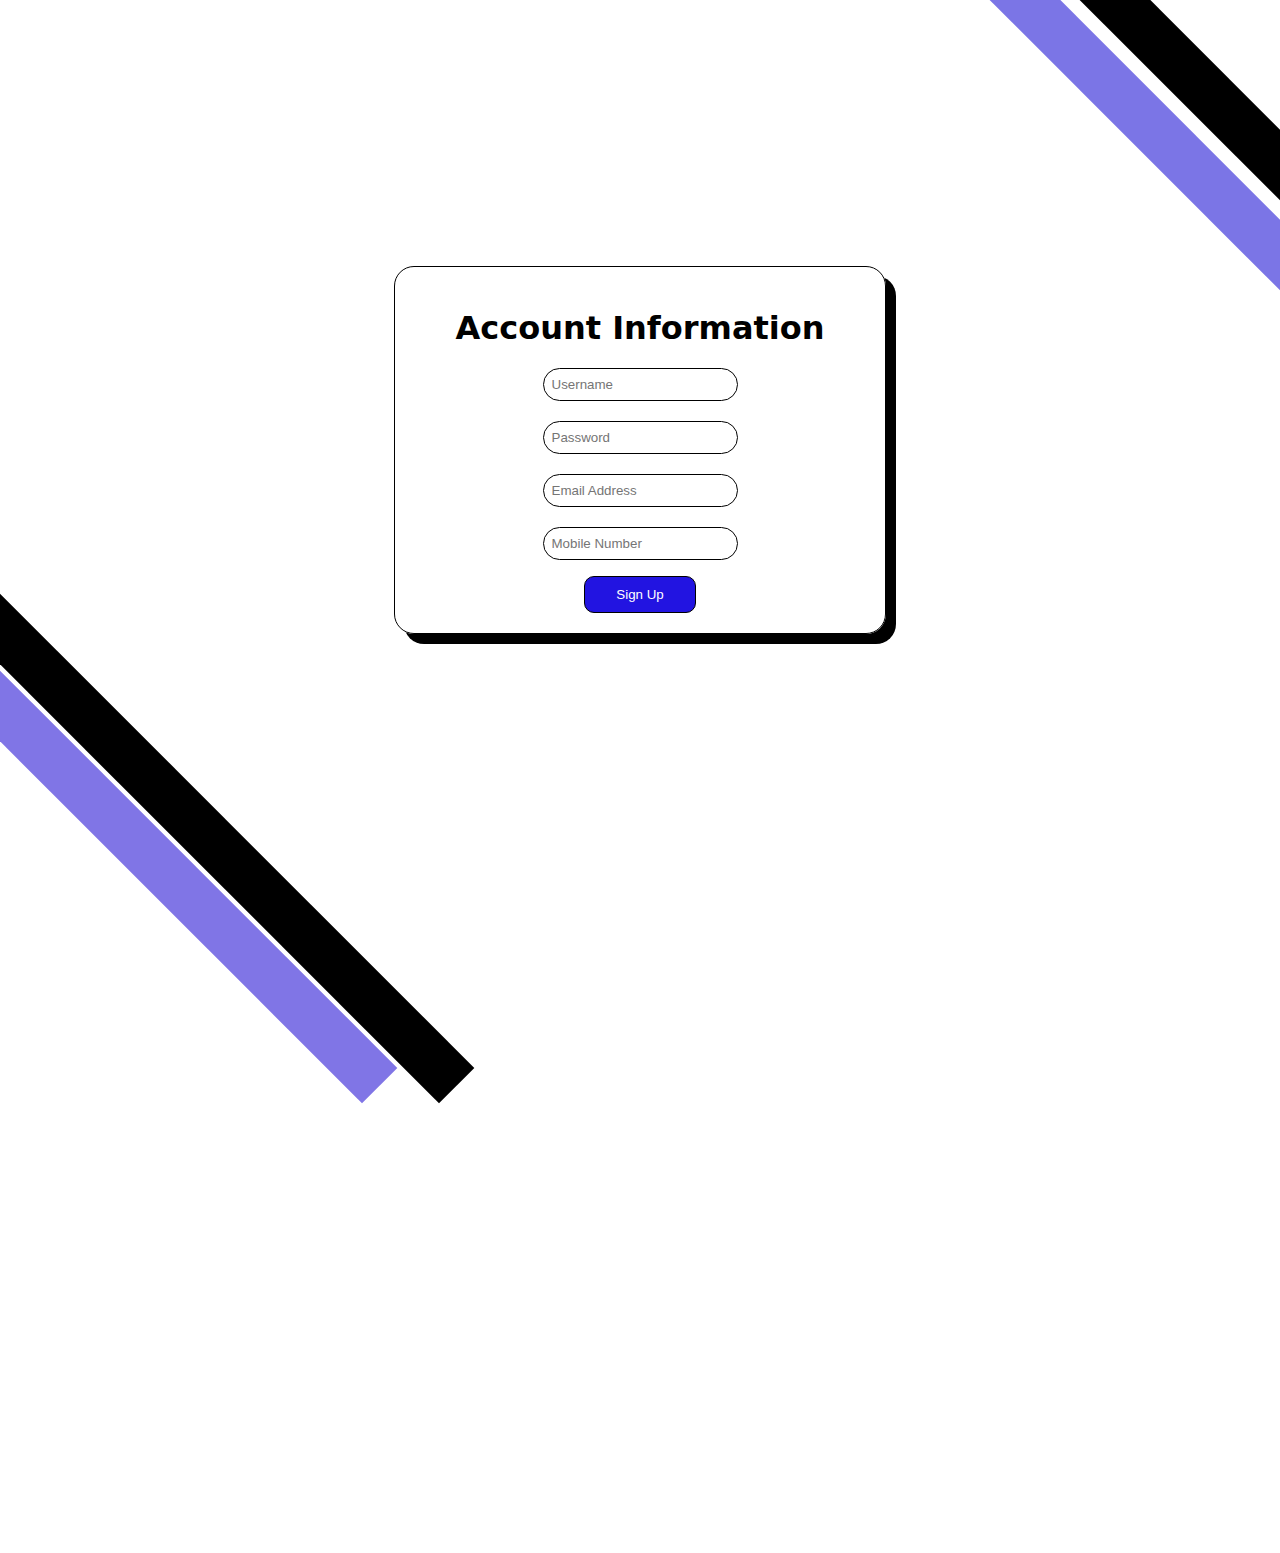
<file: SlangCheck/formValidation.html>
<!DOCTYPE html>
<html lang="en">

<head>
    <meta charset="UTF-8">
    <meta name="viewport" content="width=device-width, initial-scale=1.0">
    <title>Document</title>
    <link rel="stylesheet" href="style.css">
</head>

<body>
    <div class="parent-align">
        <div id="style-shape"></div>
        <div id="style-shape2"></div>
        <div id="style-shape3"></div>
        <div id="style-shape4"></div>
        <div class="submit-container">
            <form action="">
                <h1>Account Information</h1>
                <input id="id-user" type="text" placeholder="Username" required onchange="validateUsername()">
                <input id="id-pass" type="password" placeholder="Password" onchange="validatePassword()" required>
                <input id="id-email" type="email" placeholder="Email Address" onchange="validateEmail()" required>
                <input type="text" id="id-mobile" placeholder="Mobile Number" onchange="validateMobile()" required>
                <p id="user-notice"></p>
                <p id="pass-notice"></p>
                <p id="email-notice"></p>
                <p id="mobile-notice"></p>

                <button type="button" onclick="SubmitValidation()"> Sign Up</button>
            </form>
        </div>
    </div>

    <script>
        let userValid = false;
        let passValid = false;
        let emailValid = false;
        let mobileValid = false;

        function SubmitValidation() {
            if (userValid && passValid && emailValid && mobileValid) {
                alert("Account created, thank you!")
                // document.getElementById("id-user").value = ""
                // document.getElementById("id-pass").value = ""
                // document.getElementById("user-notice").innerHTML = ""
                // document.getElementById("pass-notice").innerHTML = ""

                //https://developer.mozilla.org/en-US/docs/Web/API/Location/reload
                location.reload() //resets the page instead of blanking everything
            } else {
                alert("Invalid credentials, please double check the form.")
            }
        }
        function validatePassword() {
            let passNotice = document.getElementById("pass-notice")
            let userNotice = document.getElementById("user-notice")
            let pass = document.getElementById("id-pass").value

            //you can create a reg exp straight with
            //variables https://developer.mozilla.org/en-US/docs/Web/JavaScript/Reference/Global_Objects/RegExp
            let symbols = /[!@#$%^&*(),.?":{}|<>]/
            let numbers = /[0-9]/
            let letters = /[a-zA-Z]/
            console.log(passNotice);

            //Validation code to check:
            // [] Pass length
            // [] Symbols
            // [] Numbers
            if (pass.length < 8) {
                passNotice.innerHTML = "*Password must be at least 8 characters long. "
                //You can test your password with the reg exp using test()
                //https://developer.mozilla.org/en-US/docs/Web/JavaScript/Reference/Global_Objects/RegExp/test
            } else if (!symbols.test(pass)) {
                passNotice.innerHTML = "*Password must contain at least one symbol."
            } else if (!numbers.test(pass)) {
                passNotice.innerHTML = "*Password must contain at least one number."
            } else if (!letters.test(pass)) {
                passNotice.innerHTML = "*Password must contain at least one alphabetical letter."
            }
            else {
                passNotice.innerHTML = "✅ Password Valid"
                passNotice.style.color = "green"
                passValid = true;
            }
        }
        function validateUsername() {
            let usernameNotice = document.getElementById("user-notice")
            let username = document.getElementById('id-user').value;

            // Sample bad words
            let badWords = ["hell", "shit", "bitch", "fuck"]

            // https://stackoverflow.com/questions/28280920/convert-array-of-words-strings-to-regex-and-use-it-to-get-matches-on-a-string
            // Joining the array into regexp
            let badWordsRegex = new RegExp(badWords.join("|"), "i")

            if (badWordsRegex.test(username)) {
                usernameNotice.innerHTML = "*Username contains bad language"
            } else if (username.length < 4) {
                usernameNotice.innerHTML = "*Username cannot be shorter than 4 characters"
            }
            else {
                usernameNotice.innerHTML = "✅ Username valid"
                usernameNotice.style.color = "green"
                userValid = true;
            }
        }

        function validateEmail() {
            let emailNotice = document.getElementById("email-notice")
            let email = document.getElementById("id-email").value

            //https://www.akto.io/tools/email-regex-Javascript-tester
            let emailRegex = /[A-Za-z0-9\._%+\-]+@[A-Za-z0-9\.\-]+\.[A-Za-z]{2,}/

            if (!emailRegex.test(email)) {
                emailNotice.innerHTML = "*Please enter a valid email address."
                emailNotice.style.color = "red"
                emailValid = false;
            } else {
                emailNotice.innerHTML = "✅ Email valid"
                emailNotice.style.color = "green"
                emailValid = true;
            }
        }

        function validateMobile() {
            let mobileNotice = document.getElementById("mobile-notice")
            let mobile = document.getElementById("id-mobile").value

            let mobileRegex = /^(\+\d{1,2}\s?)?\(?\d{3}\)?[\s.-]?\d{3}[\s.-]?\d{4}/

            if (!mobileRegex.test(mobile)) {
                mobileNotice.innerHTML = "*Please enter a valid mobile number"
                mobileNotice.style.color = "red"
                mobileValid = false;
            } else {
                mobileNotice.innerHTML = "✅ Mobile Number valid"
                mobileNotice.style.color = "green"
                mobileValid = true;
            }
        }
    </script>
</body>

</html>
</file>
<file: ScanAddRows/style.css>
body{
    font-family: system-ui, -apple-system, BlinkMacSystemFont, 'Segoe UI', Roboto, Oxygen, Ubuntu, Cantarell, 'Open Sans', 'Helvetica Neue', sans-serif;
}

#title{
    text-align: center;
    margin-bottom: 40px;
}

#name-notice,#price-notice,#serial-notice{
    color: red;
}
.form-container{
    border: 1px solid black;
    box-shadow: 10px 10px black;
    border-radius: 20px;
    margin: auto;
    margin-bottom: 40px;
    width: 300px;
    padding: 20px;
    text-align: center;
    transition: 0.2s all;
}

.form-container:hover{
    transition: 0.2s all;
    transform: scale(1.1);
    background-color: blue;
    color: white;
}
input{
    display: inline-block;
    margin: 20px;
    text-align: center;
}

table{
    border: 2px solid rgb(27, 27, 130);
    padding: 20px;
    border-radius: 20px;
    margin: auto;
    border-left: 0px ;
    border-right: 0px;
}
tr, td{
    border: 0px solid black;
    border-bottom: 2px solid rgb(34, 13, 128);
    padding-bottom: 5px;
}
.buttons-container{
    text-align: center;

}
input{
    padding: 10px;
    border-radius: 10px;
    border: 1px solid black;
}
button{
    border: 1px solid black;
    padding: 10px;
    border-radius: 10px;
    background-color: rgb(44, 53, 227);
    color: white;
    transform: 0.2 all;
}
button:hover{
    margin: 10px;
    transition: 0.2s all;
    transform: scale(1.1);
}
</file>
<file: Activity1-alerts/style.css>
#circle-header{
    border: 1px solid #000000;
    text-align: center;
    border-radius: 100px;
    background-color: black;
    color: white;
}
.container{
    border: 1px solid black;
    border-radius: 10px;
    background-color: rgb(234, 234, 234);
}
.circle{
    width: 100px;
    height: 100px;
    background-color: black;
    margin: 10px;
    border-radius: 50%;
    display: inline-flex;
    transform: scale(1.0);
    transition: all 10s;
}
.circle:hover{
    transform:scale(1.2);
    transition: all 0.2s;
    background-color: orange;

}

.shape-container{
    margin: 10px;
    text-align: center;
    width: 400px;
}
</file>
<file: Activity2-variableTypes/style.css>
#circle-header{
    border: 1px solid #000000;
    text-align: center;
    border-radius: 100px;
    background-color: black;
    color: white;
}
.container{
    border: 1px solid black;
    border-radius: 10px;
    background-color: rgb(234, 234, 234);
}
.circle{
    width: 100px;
    height: 100px;
    background-color: black;
    margin: 10px;
    border-radius: 50%;
    display: inline-flex;
    transform: scale(1.0);
    transition: all 10s;
}
.circle:hover{
    transform:scale(1.2);
    transition: all 0.2s;
    background-color: orange;

}

.shape-container{
    margin: 10px;
    text-align: center;
    width: 400px;
}
</file>
<file: Activity7-Calculator-IFValidation/style.css>
body {
    font-family: system-ui, -apple-system, BlinkMacSystemFont, 'Segoe UI', Roboto, Oxygen, Ubuntu, Cantarell, 'Open Sans', 'Helvetica Neue', sans-serif;
}

.border {
    border: 1px solid black;
    border-radius: 10px;
    padding: 20px;
    box-shadow: 10px 10px rgb(55, 55, 55);
}

.LED {
    width: 80%;
    border: 2px solid black;
    height: 150px;
    margin: auto;
    border-radius: 10px;
    box-shadow: inset 0px 10px 0px 0px black;
    display: flex;
    justify-content: center;
    align-items: center;
    background: repeating-linear-gradient(45deg,
            #f0f0f0,
            #f0f0f0 10px,
            #d0d0d0 10px,
            #d0d0d072 20px);
}

#vis-label {
    text-align: center;
    margin: auto;
    font-family: Georgia, 'Times New Roman', Times, serif;
}

.operators-container {
    width: 100%;
    /* border: 1px solid red; */
    display: flex;
    justify-content: space-between;
    ;
}

.operators-button {
    display: flex;
    border: 1px solid black;
    box-shadow: 5px 5px rgb(49, 48, 48);
    border-radius: 5px;
    width: 15%;
    height: 50px;
    align-items: center;
    justify-content: center;
    font-size: 1.5em;
}

.operators-button:hover {
    background-color: orange;
}

.border-calc {
    width: 330px;
    border: 2px solid black;
    border-radius: 10px;
    padding: 20px;
    box-shadow: 10px 10px rgb(44, 44, 44);
    display: flex;
    flex-wrap: wrap;
    justify-content: space-between;
    row-gap: 15px;
    margin: auto;
    background-color: rgb(174, 194, 174);
}

.circle-button {
    border: 2px solid black;
    box-shadow: 5px 5px rgb(31, 31, 31);
    width: 80px;
    height: 80px;
    border-radius: 50%;
    color: black;
    display: flex;
    flex-direction: row;
    gap: 10px;
    align-items: center;
    justify-items: center;
    margin: auto;

}

.circle-button:hover {
    background-color: orange;
}

.circle-button>p {
    display: flex;
    /* border: 1px solid white; */
    margin: auto;
    font-size: 2em;
}
</file>
<file: Activity7-Calculator/style.css>
body{
    font-family: system-ui, -apple-system, BlinkMacSystemFont, 'Segoe UI', Roboto, Oxygen, Ubuntu, Cantarell, 'Open Sans', 'Helvetica Neue', sans-serif;
}
.border{
    border: 1px solid black;
    border-radius: 10px;
    padding: 20px;
    box-shadow: 10px 10px grey;
}
</file>
<file: Activity7/style.css>
body{
    font-family: system-ui, -apple-system, BlinkMacSystemFont, 'Segoe UI', Roboto, Oxygen, Ubuntu, Cantarell, 'Open Sans', 'Helvetica Neue', sans-serif;
}
.border{
    border: 1px solid black;
    border-radius: 10px;
    padding: 20px;
    box-shadow: 10px 10px grey;
}
</file>
<file: Actvitiy4-input/style.css>
body{
    font-family: system-ui, -apple-system, BlinkMacSystemFont, 'Segoe UI', Roboto, Oxygen, Ubuntu, Cantarell, 'Open Sans', 'Helvetica Neue', sans-serif;
}
.border{
    border: 1px solid black;
    border-radius: 10px;
    padding: 20px;
    box-shadow: 10px 10px grey;
}
</file>
<file: SlangCheck/style.css>
body {
    font-family: system-ui, -apple-system, BlinkMacSystemFont, 'Segoe UI', Roboto, Oxygen, Ubuntu, Cantarell, 'Open Sans', 'Helvetica Neue', sans-serif;
    margin: 0px;
    overflow: hidden;
}

#pass-notice,
#user-notice {
    color: red;
}

#style-shape {
    overflow: hidden;
    width: 3000px;
    height: 50px;
    background-color: black;
    position: absolute;
    padding: 0px;
    top: 40%;
    margin: 0px;
    transform: rotate(45deg);
}

#style-shape2 {
    overflow: hidden;
    width: 3000px;
    height: 50px;
    background-color: rgb(123, 117, 230);
    position: absolute;
    padding: 0px;
    top: 50%;
    margin: 0px;
    transform: rotate(45deg);
}

#style-shape3 {
    overflow: hidden;
    width: 3000px;
    height: 50px;
    background-color: black;
    position: absolute;
    padding: 0px;
    right: 30%;
    margin: 0px;
    transform: rotate(45deg);
}

#style-shape4 {
    overflow: hidden;
    width: 3000px;
    height: 50px;
    background-color: rgb(128, 117, 230);
    position: absolute;
    padding: 0px;
    right: 36%;
    margin: 0px;
    transform: rotate(45deg);
}




.parent-align {
    display: flex;
    height: 100vh;
}

form {
    text-align: center;
}

button {
    background-color: rgb(34, 20, 225);
    border: 1px solid black;
    border-radius: 10px;
    padding: 10px;
    width: 7rem;
    color: white;
    transition: 0.2s all;
}

button:hover {
    transform: scale(1.1);
    transition: 0.2s all;
}

input {
    border-radius: 20px;
    border: 1px solid black;
    padding: 8px;
    margin: auto;
    margin-top: 20px;
    display: block;
}

.submit-container {
    border: 1px solid black;
    padding: 20px;
    border-radius: 20px;
    display: flex;
    justify-content: center;
    align-items: center;
    width: 50vh;
    margin: auto;
    box-shadow: 10px 10px;
}
</file>
